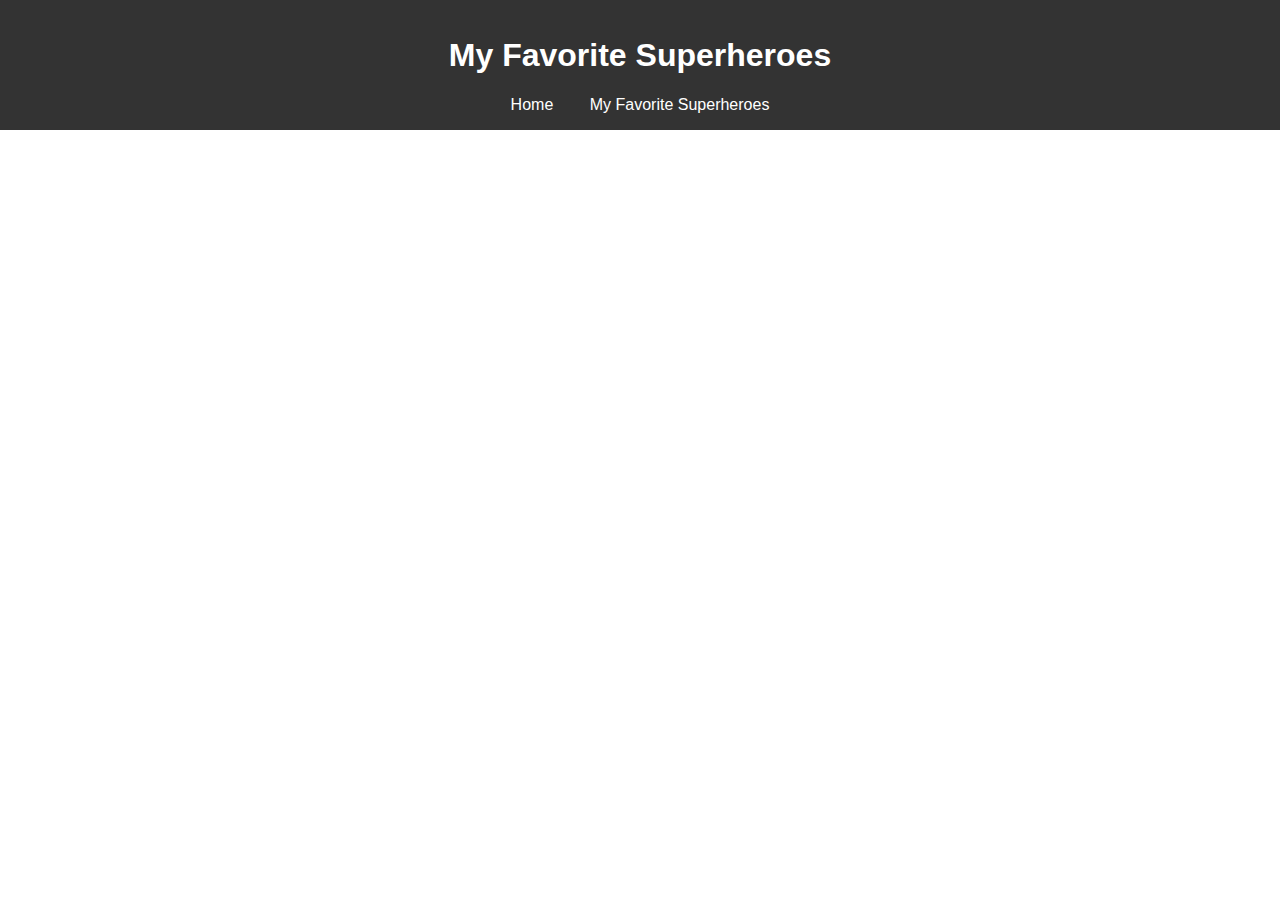
<file: favourites.html>
<!DOCTYPE html>
<html lang="en">

<head>
    <meta charset="UTF-8">
    <meta name="viewport" content="width=device-width, initial-scale=1.0">
    <title>My Favorite Superheroes</title>
    <link rel="stylesheet" href="style.css">
</head>

<body>
    <header>
        <h1>My Favorite Superheroes</h1>
        <nav>
            <a href="index.html">Home</a>
            <a href="./favourites.html">My Favorite Superheroes</a>
        </nav>
    </header>
    <main>
        <div id="favorites-list"></div>
    </main>
    <script src="./app.js"></script>
</body>

</html>
</file>
<file: style.css>
body {
  font-family: Arial, sans-serif;
  margin: 0;
  padding: 0;
  box-sizing: border-box;
}

header {
  background-color: #333;
  color: #fff;
  padding: 1rem;
  text-align: center;
}

nav a {
  color: #fff;
  margin: 0 1rem;
  text-decoration: none;
}

main {
  padding: 2rem;
}
.search-container {
  position: relative;
  width: 600px;
}

#search-bar {
  width: 100%;
  padding: 10px 20px;
  border: 1px solid #ccc;
  border-radius: 25px;
  font-size: 16px;
  box-shadow: 0 2px 5px rgba(0, 0, 0, 0.1);
  transition: all 0.3s ease;
}

#search-bar:focus {
  outline: none;
  border-color: #007bff;
  box-shadow: 0 2px 10px rgba(0, 123, 255, 0.2);
}

#search-bar::placeholder {
  color: #aaa;
}
#results div,
#favorites-list div {
  border: 1px solid #ccc;
  padding: 1rem;
  margin: 1rem 0;
  display: flex;
  align-items: center;
}

img {
  width: 100px;
  height: auto;
  margin-right: 1rem;
}

h2 {
  margin: 0;
}

button {
  margin-left: auto;
  padding: 0.5rem 1rem;
  background-color: #007bff;
  color: #fff;
  border: none;
  cursor: pointer;
}

button:hover {
  background-color: #0056b3;
}
</file>
